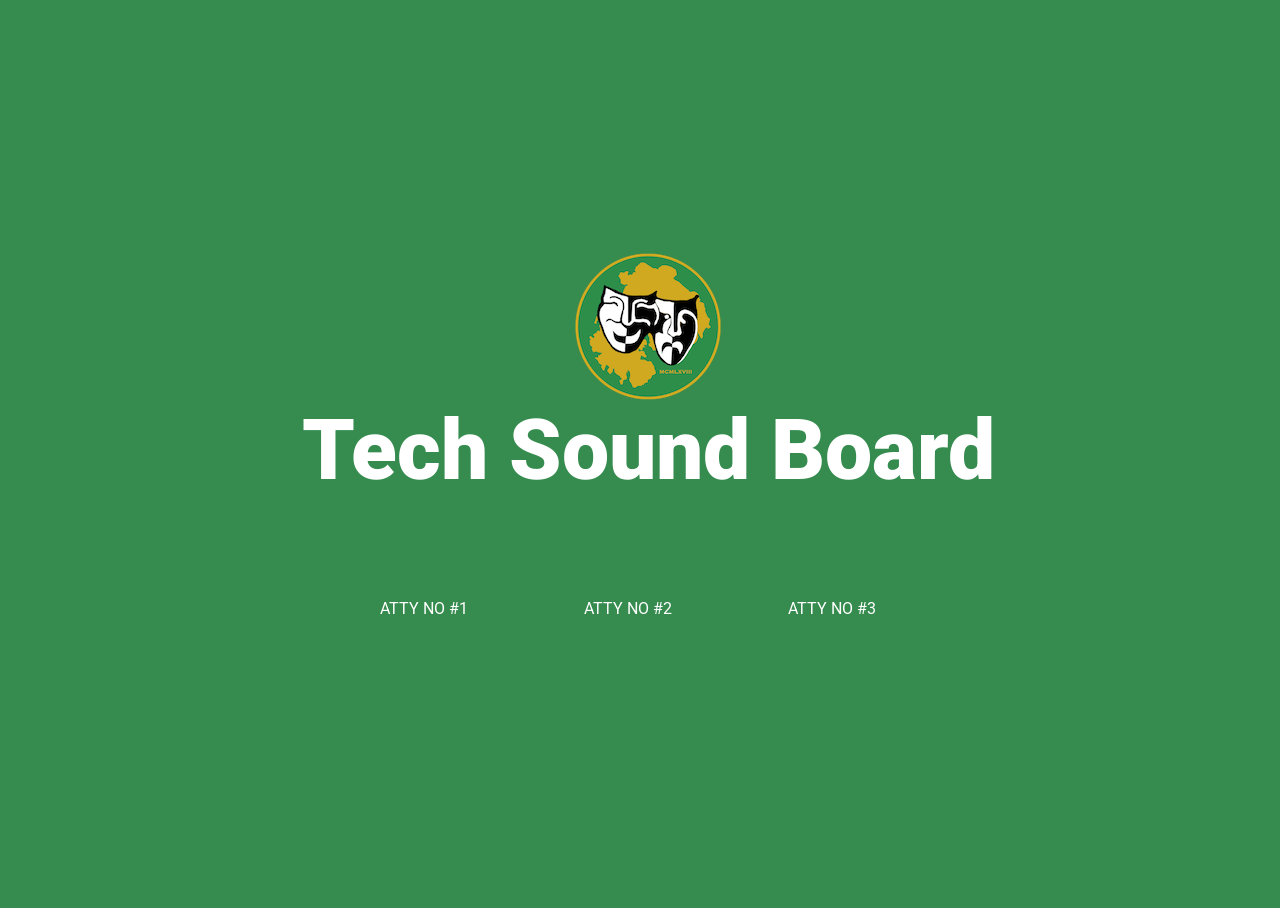
<file: index.htm>
<!DOCTYPE HTML>
<html>

<head>
        <meta charset="utf-8">
        <meta http-equiv="x-ua-compatible" content="ie=edge">
        <meta name="viewport" content="width=device-width, initial-scale=1">

        <link rel="stylesheet" href="stylesheet.css">

        <title>Tech Sound Board</title>
</head>

<body>
        <section class="buttons">
                <!--Sound datein-->
                <audio id="AttyNo01" src="sounds/AttyNo01.mp3"></audio>
                <audio id="AttyNo02" src="sounds/AttyNo02.mp3"></audio>
                <audio id="AttyNo03" src="sounds/AttyNo03.mp3"></audio>
		
                <!--Buttens and play-->
                <div class="container">
                        <img src="images/mdidramalogo.png" align="center">

                        <h1>Tech Sound Board</h1>
                        
                        <a class="btn btn-2" onclick="document.getElementById('AttyNo01').play()">Atty No #1</a>
                        <a class="btn btn-2" onclick="document.getElementById('AttyNo02').play()">Atty No #2</a>
                        <a class="btn btn-2" onclick="document.getElementById('AttyNo03').play()">Atty No #3</a>


                </div>
        </section>
        <script src='http://cdnjs.cloudflare.com/ajax/libs/jquery/2.1.3/jquery.min.js'></script>
</body>

</html>
</file>
<file: stylesheet.css>
@import url(https://fonts.googleapis.com/css?family=Roboto:400,100,900);
* {
  box-sizing: inherit;
  -webkit-transition-property: all;
  transition-property: all;
  -webkit-transition-duration: .6s;
          transition-duration: .6s;
  -webkit-transition-timing-function: ease;
          transition-timing-function: ease;
}

html,
body {
  box-sizing: border-box;
  height: 100%;
  width: 100%;
}

body {
  background: #368C4F;
  font-family: 'Roboto', sans-serif;
  font-weight: 400;
}

.buttons {
  display: table;
  height: 100%;
  width: 100%;
}

.container {
  display: table-cell;
  padding: 1em;
  text-align: center;
  vertical-align: middle;
}

h1 {
  color: #fff;
  font-size: 1.25em;
  font-weight: 900;
  margin: 0 0 2em;
}
@media (min-width: 450px) {
  h1 {
    font-size: 1.75em;
  }
}
@media (min-width: 760px) {
  h1 {
    font-size: 3.25em;
  }
}
@media (min-width: 900px) {
  h1 {
    font-size: 5.25em;
    margin: 0 0 1em;
  }
}

p {
  color: #fff;
  font-size: 12px;
}
@media (min-width: 600px) {
  p {
    left: 50%;
    position: absolute;
    -webkit-transform: translate(-50%, 0);
            transform: translate(-50%, 0);
    top: 90%;
  }
}
@media (max-height: 500px) {
  p {
    left: 0;
    position: relative;
    top: 0;
    -webkit-transform: translate(0, 0);
            transform: translate(0, 0);
  }
}
p a {
  background: rgba(255, 255, 255, 0);
  border-bottom: 1px solid;
  color: #fff;
  line-height: 1.4;
  padding: .25em;
  text-decoration: none;
}
p a:hover {
  background: white;
  color: #E1332D;
}

.btn {
  color: #fff;
  cursor: pointer;
  display: block;
  font-size: 16px;
  font-weight: 400;
  line-height: 45px;
  margin: 0 auto 2em;
  max-width: 160px;
  position: relative;
  text-decoration: none;
  text-transform: uppercase;
  vertical-align: middle;
  width: 100%;
}
@media (min-width: 400px) {
  .btn {
    display: inline-block;
    margin-right: 2.5em;
  }
  .btn:nth-of-type(even) {
    margin-right: 0;
  }
}
@media (min-width: 600px) {
  .btn:nth-of-type(even) {
    margin-right: 2.5em;
  }
  .btn:nth-of-type(5) {
    margin-right: 0;
  }
}
.btn:hover {
  text-decoration: none;
}

.btn-1 {
  background: #e02c26;
  font-weight: 100;
  cursor: pointer;
}
.btn-1 svg {
  height: 45px;
  left: 0;
  position: absolute;
  top: 0;
  width: 100%;
}
.btn-1 rect {
  fill: none;
  stroke: #fff;
  stroke-width: 2;
  stroke-dasharray: 422, 0;
}

.btn-1:hover {
  background: rgba(225, 51, 45, 0);
  font-weight: 900;
  letter-spacing: 1px;
}
.btn-1:hover rect {
  stroke-width: 5;
  stroke-dasharray: 15, 310;
  stroke-dashoffset: 48;
  -webkit-transition: all 1.35s cubic-bezier(0.19, 1, 0.22, 1);
  transition: all 1.35s cubic-bezier(0.19, 1, 0.22, 1);
}

.btn-2 {
  letter-spacing: 0;
  cursor: pointer;

}

.btn-2:hover,
.btn-2:active {
  letter-spacing: 5px;
}

.btn-2:after,
.btn-2:before {
  -webkit-backface-visibility: hidden;
          backface-visibility: hidden;
  border: 1px solid rgba(255, 255, 255, 0);
  bottom: 0px;
  content: " ";
  display: block;
  margin: 0 auto;
  position: relative;
  -webkit-transition: all 280ms ease-in-out;
  transition: all 280ms ease-in-out;
  width: 0;
}

.btn-2:hover:after,
.btn-2:hover:before {
  -webkit-backface-visibility: hidden;
          backface-visibility: hidden;
  border-color: #fff;
  -webkit-transition: width 350ms ease-in-out;
  transition: width 350ms ease-in-out;
  width: 70%;
}

.btn-2:hover:before {
  bottom: auto;
  top: 0;
  width: 70%;
}

.btn-3 {
  background: #e3403a;
  cursor: pointer;
  border: 1px solid #da251f;
  box-shadow: 0px 2px 0 #d6251f, 2px 4px 6px #e02a24;
  font-weight: 900;
  letter-spacing: 1px;
  -webkit-transition: all 150ms linear;
  transition: all 150ms linear;
}

.btn-3:hover {
  background: #e02c26;
  border: 1px solid rgba(0, 0, 0, 0.05);
  box-shadow: 1px 1px 2px rgba(255, 255, 255, 0.2);
  color: #ec817d;
  text-decoration: none;
  text-shadow: -1px -1px 0 #c2211c;
  -webkit-transition: all 250ms linear;
  transition: all 250ms linear;
}

.btn-4 {
  border: 1px solid;
  cursor: pointer;
  overflow: hidden;
  position: relative;
}
.btn-4 span {
  z-index: 20;
}
.btn-4:after {
  background: #fff;
  content: "";
  height: 155px;
  left: -75px;
  opacity: .2;
  position: absolute;
  top: -50px;
  -webkit-transform: rotate(35deg);
          transform: rotate(35deg);
  -webkit-transition: all 550ms cubic-bezier(0.19, 1, 0.22, 1);
  transition: all 550ms cubic-bezier(0.19, 1, 0.22, 1);
  width: 50px;
  z-index: -10;
}

.btn-4:hover:after {
  left: 120%;
  -webkit-transition: all 550ms cubic-bezier(0.19, 1, 0.22, 1);
  transition: all 550ms cubic-bezier(0.19, 1, 0.22, 1);
}

.btn-5 {
  border: 0 solid;
  cursor: pointer;
  box-shadow: inset 0 0 20px rgba(255, 255, 255, 0);
  outline: 1px solid;
  outline-color: rgba(255, 255, 255, 0.5);
  outline-offset: 0px;
  text-shadow: none;
  -webkit-transition: all 1250ms cubic-bezier(0.19, 1, 0.22, 1);
  transition: all 1250ms cubic-bezier(0.19, 1, 0.22, 1);
}

.btn-5:hover {
  border: 1px solid;
  box-shadow: inset 0 0 20px rgba(255, 255, 255, 0.5), 0 0 20px rgba(255, 255, 255, 0.2);
  outline-color: rgba(255, 255, 255, 0);
  outline-offset: 15px;
  text-shadow: 1px 1px 2px #427388;
}
</file>
